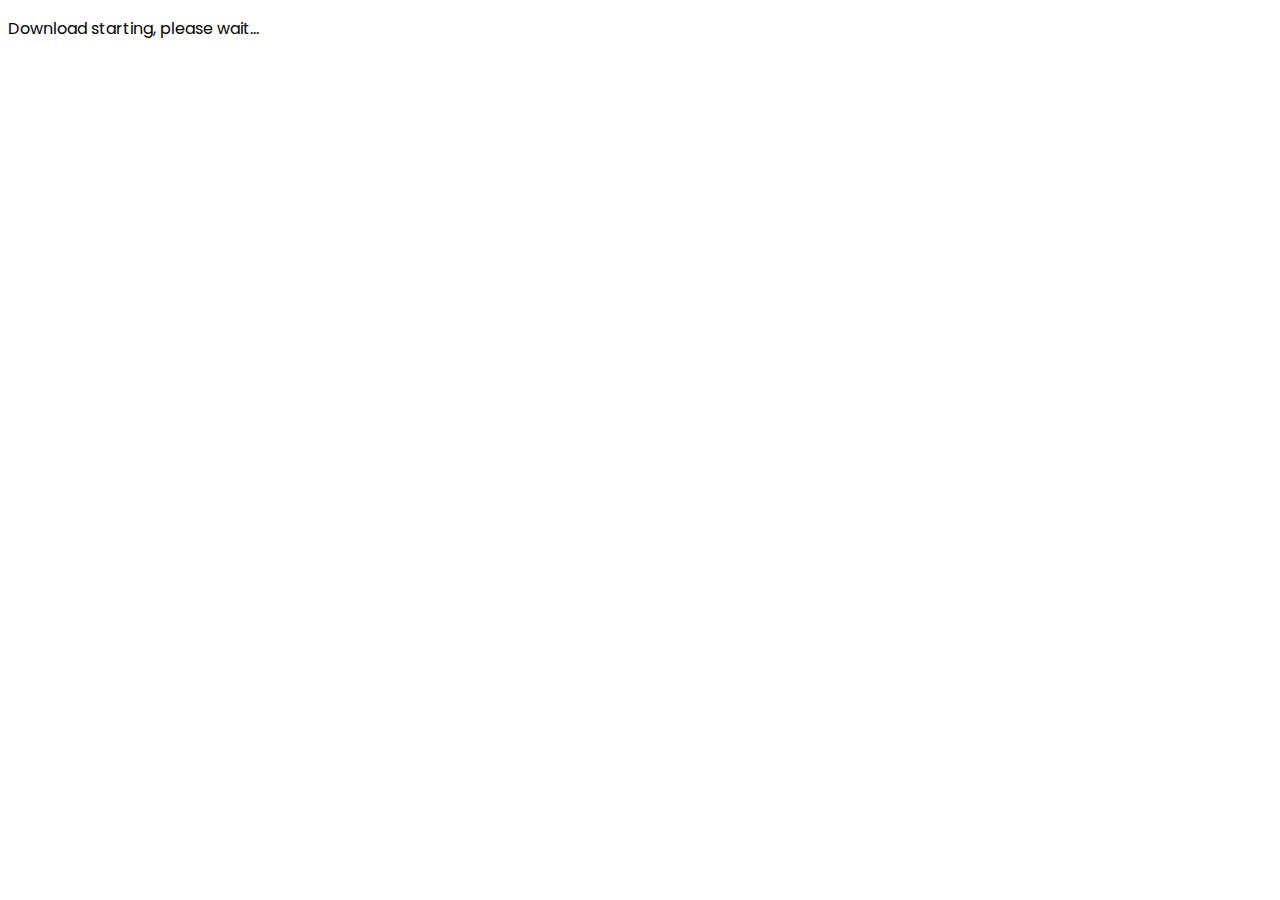
<file: download/index.html>
<!DOCTYPE html>
<html lang="en">

<head>
    <meta charset="utf-8">
    <script type="module" src="app.js"></script>
    <style>
        @import url('https://fonts.googleapis.com/css2?family=Poppins&display=swap');

        html {
            font-family: 'Poppins', sans-serif;
        }
    </style>
</head>

<body>
    <p id="text">Download starting, please wait...</p>
</body>

</html>
</file>
